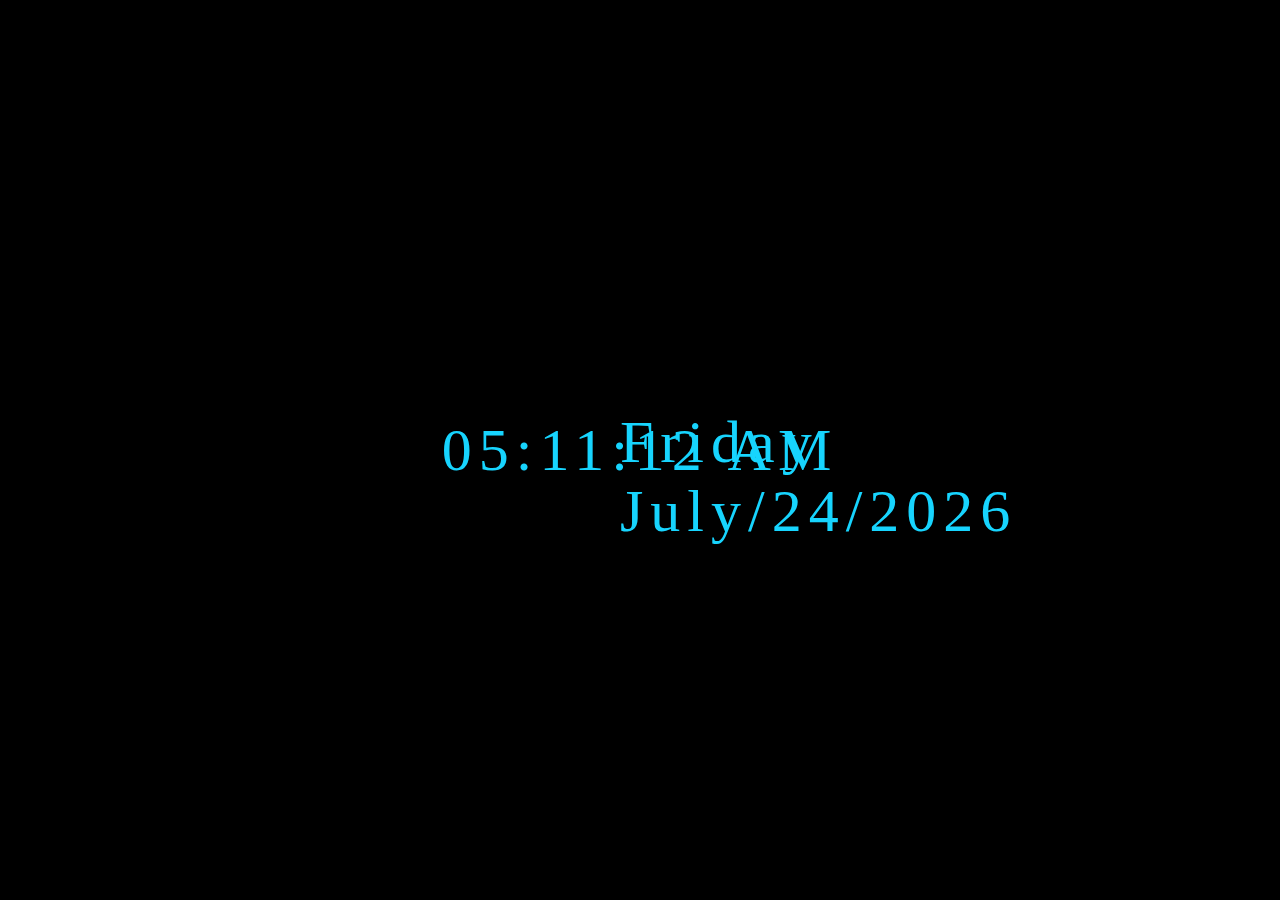
<file: clock/index.html>
<!DOCTYPE html>
<html lang="en">
<head>
    <meta charset="UTF-8">
    <meta name="viewport" content="width=device-width, initial-scale=1.0">
    <title>Document</title>
    <link rel="stylesheet" type="text/css" href="style.css">
</head>
<body>
    <div class="clock" id="MyClockDisplay"></div>
    <div class="date" id="MyDateDisplay"></div>  
    <script src="script.js"></script>
</body>
</html>
</file>
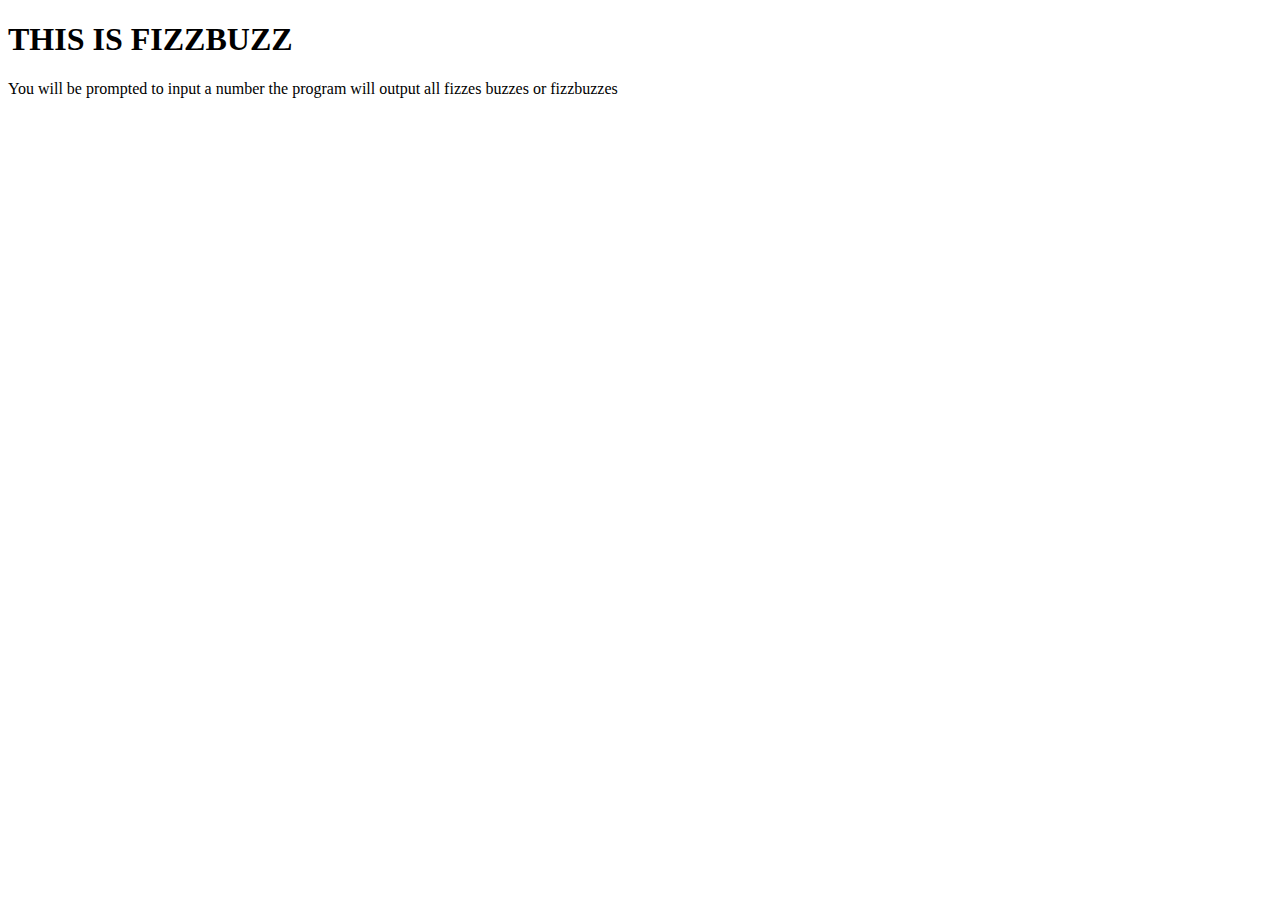
<file: fizzbuzz/index.html>
<!DOCTYPE html>
<html lang="en">
<head>
    <meta charset="UTF-8">
    <meta name="viewport" content="width=device-width, initial-scale=1.0">
    <title>Document</title>
</head>
<body>
    <h1>THIS IS FIZZBUZZ</h1>
    <p>You will be prompted to input a number the program will output all fizzes buzzes or fizzbuzzes</p>
<script src="script.js"></script>
</body>
</html>
</file>
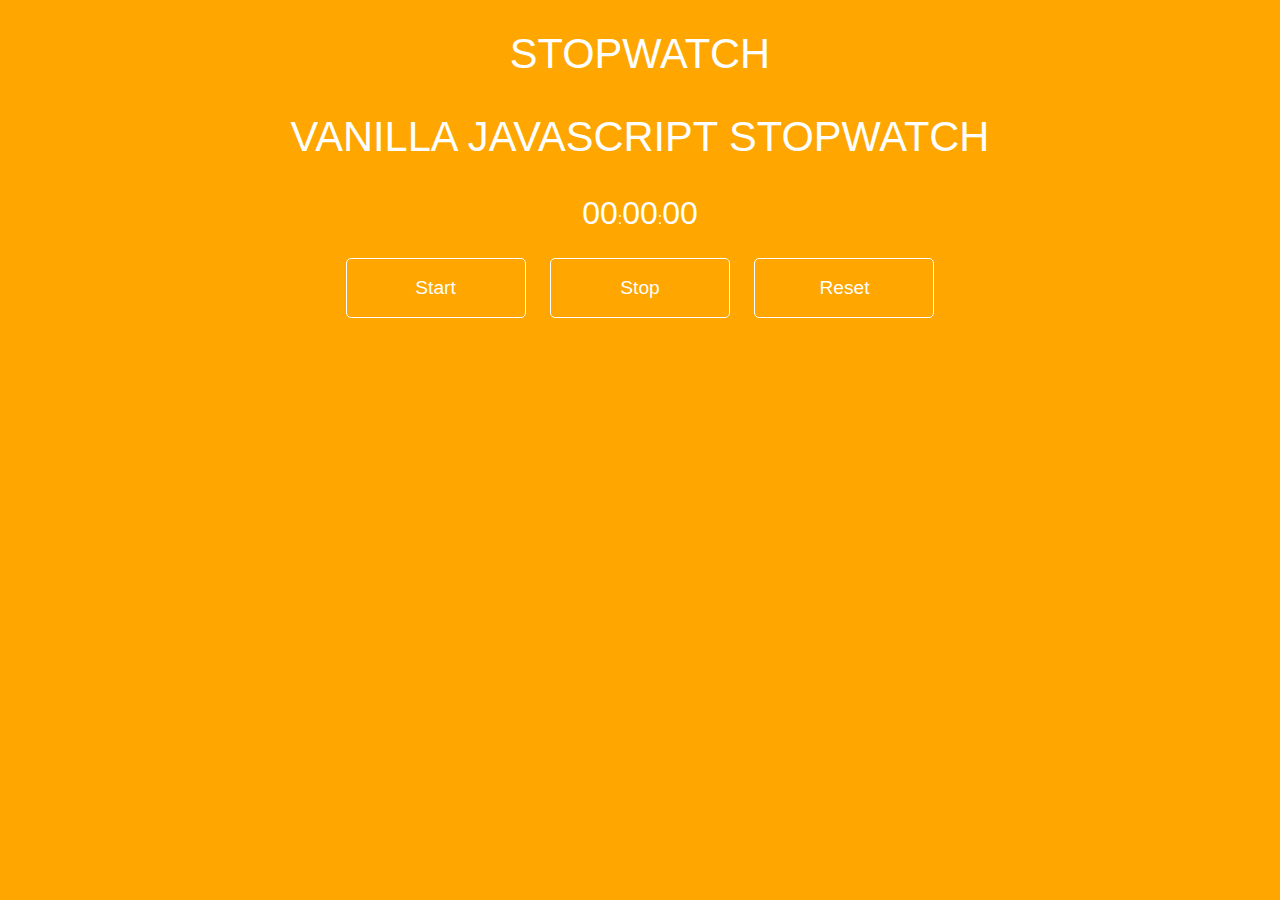
<file: javascript_stopwatch/index.html>
<!DOCTYPE html>
<html lang="en">
<head>
    <meta charset="UTF-8">
    <meta name="viewport" content="width=device-width, initial-scale=1.0">
    <title>Stopwatch</title>
    <link rel="stylesheet" type="text/css" href="style.css">
</head>
<body>
    <div class="wrapper">
        <h1>Stopwatch</h1>
        <h2>Vanilla JavaScript Stopwatch</h2>
        <p><span id="minutes">00</span>:<span id="seconds">00</span>:<span id="tens">00</span></p>
        <button id="button-start">Start</button>
        <button id="button-stop">Stop</button>
        <button id="button-reset">Reset</button>
        </div> 

    
    <script src="script.js"></script>
        
</body>
</html>
</file>
<file: clock/style.css>
body {
    background: black;
}

.clock {
    position: absolute;
    top: 50%;
    left: 50%;
    transform: translateX(-50%) translateY(-50%);
    color: #17D4FE;
    font-size: 60px;
    font-family: Orbitron;
    letter-spacing: 7px;
}
.date {
    position: absolute;
    top: 53%;
    left: 14em;
    transform: translateX(-50%) translateY(-50%);
    color: #17D4FE;
    font-size: 60px;
    font-family: Orbitron;
    letter-spacing: 7px;
}
</file>
<file: javascript_stopwatch/style.css>
/* Variabes */
/* Mixin's */
body {
    background: #ffa600;
    font-family: "HelveticaNeue-Light", "Helvetica Neue Light", "Helvetica Neue", Helvetica, Arial, "Lucida Grande", sans-serif;
    height: 100%;
  }
  
  .wrapper {
    width: 800px;
    margin: 30px auto;
    color: #fff;
    text-align: center;
  }
  
  h1, h2, h3 {
    font-family: 'Roboto', sans-serif;
    font-weight: 100;
    font-size: 2.6em;
    text-transform: uppercase;
  }
  
  #seconds, #tens, #minutes {
    font-size: 2em;
  }
  
  button {
    -moz-border-radius: 5px;
    -webkit-border-radius: 5px;
    border-radius: 5px;
    -khtml-border-radius: 5px;
    background: #ffa600;
    color: #fff;
    border: solid 1px #fff;
    text-decoration: none;
    cursor: pointer;
    font-size: 1.2em;
    padding: 18px 10px;
    width: 180px;
    margin: 10px;
    outline: none;
  }
  button:hover {
    -webkit-transition: all 0.5s ease-in-out;
    -moz-transition: all 0.5s ease-in-out;
    transition: all 0.5s ease-in-out;
    background: #fff;
    border: solid 1px #fff;
    color: #ffa600;
  }
</file>
